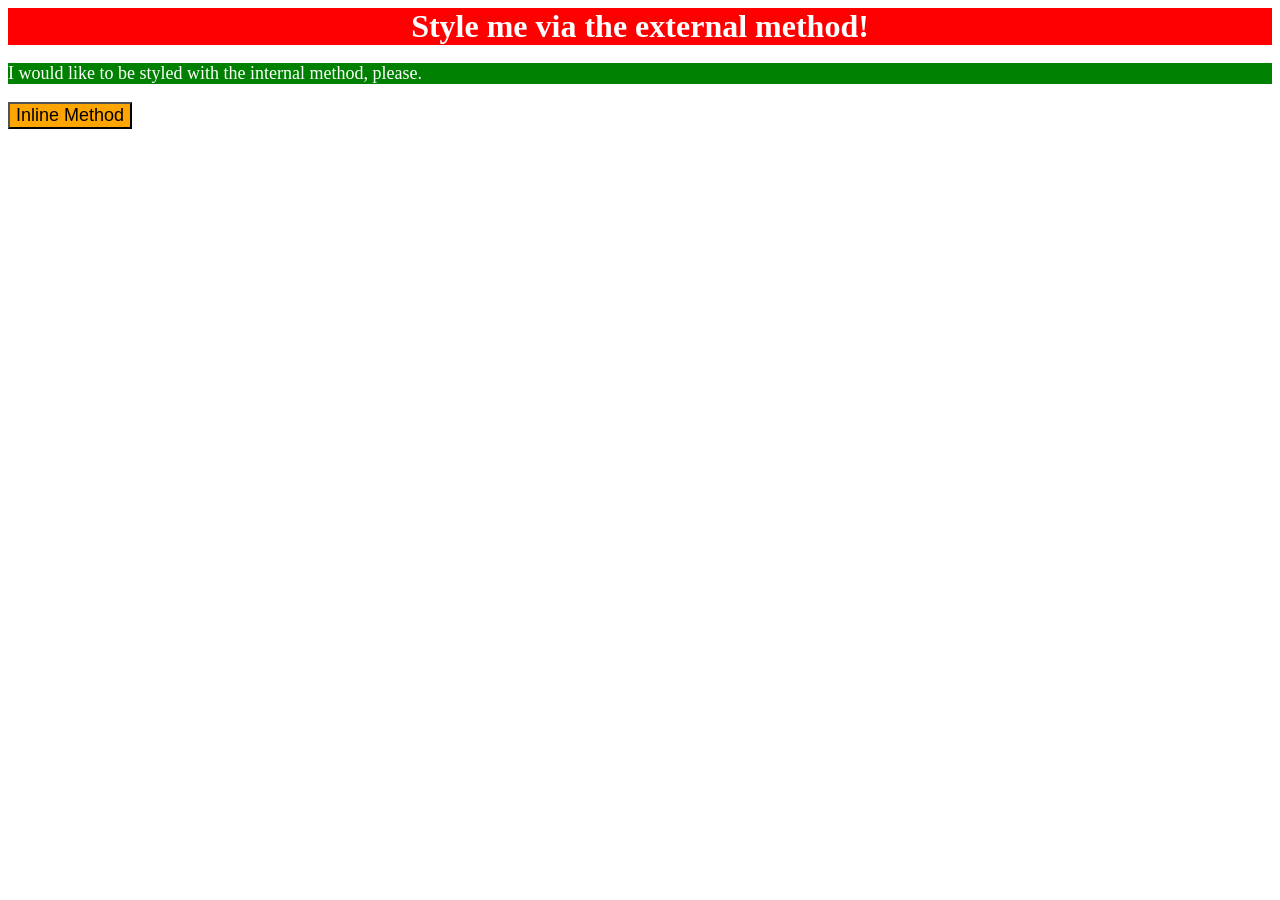
<file: foundations/intro-to-css/01-css-methods/index.html>
<!DOCTYPE html>
<html lang="en">
  <head>
    <meta charset="UTF-8">
    <meta http-equiv="X-UA-Compatible" content="IE=edge">
    <meta name="viewport" content="width=device-width, initial-scale=1.0">
    <title>Methods for Adding CSS</title>
    <link rel="stylesheet" href="styles.css">
     <style>
      p {
        color: white;
        font-size: 18px;
        background-color: green;
      } 
    </style>
  </head>
  <body>
    <div>Style me via the external method!</div>
    <p>I would like to be styled with the internal method, please.</p>
    <button style="color: black; background-color: orange; font-size: 18px;">Inline Method</button>
  </body>
</html>
</file>
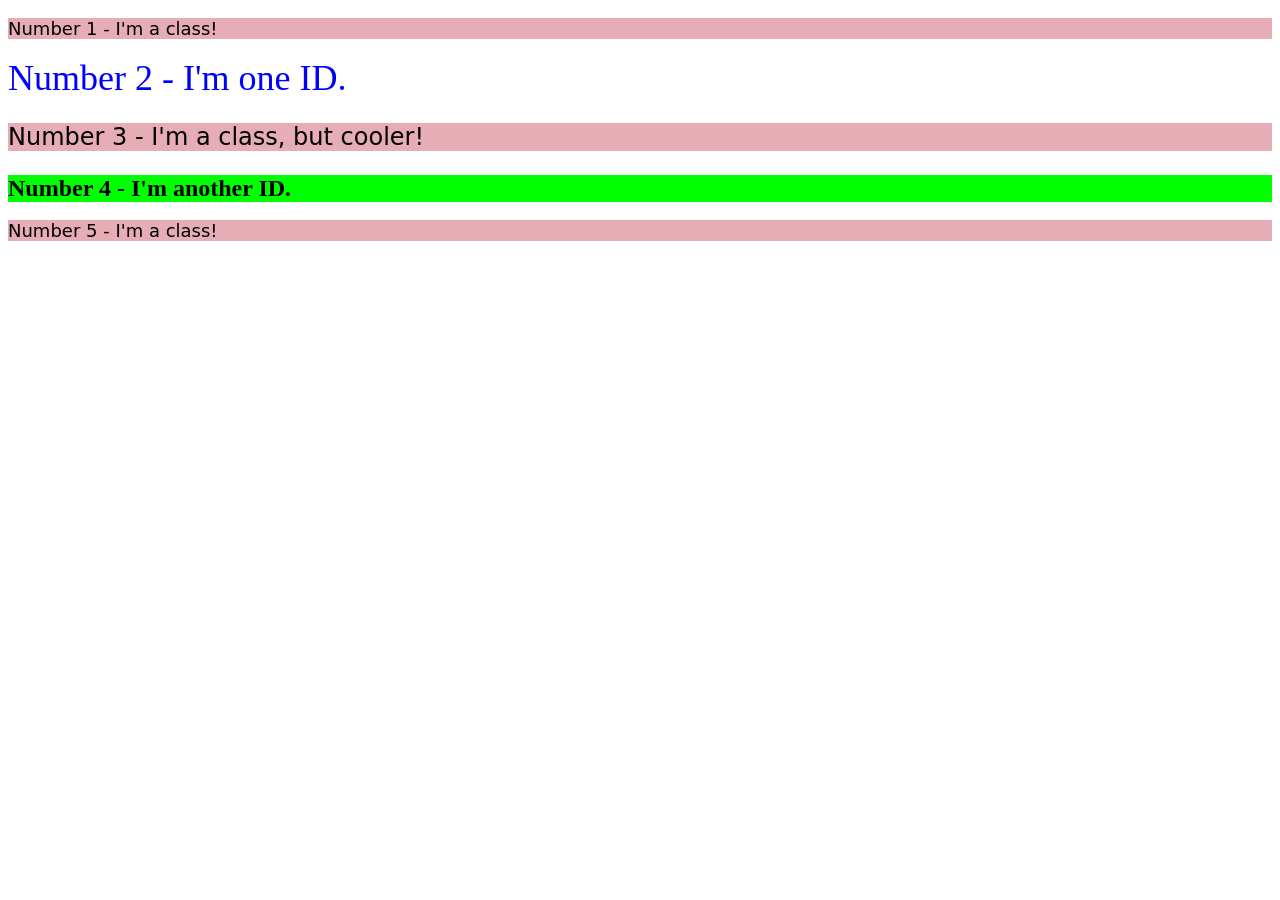
<file: foundations/intro-to-css/02-class-id-selectors/index.html>
<!DOCTYPE html>
<html lang="en">
  <head>
    <meta charset="UTF-8">
    <meta http-equiv="X-UA-Compatible" content="IE=edge">
    <meta name="viewport" content="width=device-width, initial-scale=1.0">
    <title>Class and ID Selectors</title>
    <link rel="stylesheet" href="style.css">
  </head>
  <body>
    <p class="p-modified">Number 1 - I'm a class!</p>
    <div class="div-1">Number 2 - I'm one ID.</div>
    <p class="p-modified">Number 3 - I'm a class, but cooler!</p>
    <div class="div-2">Number 4 - I'm another ID.</div>
    <p class="p-modified">Number 5 - I'm a class!</p>
  </body>
</html>
</file>
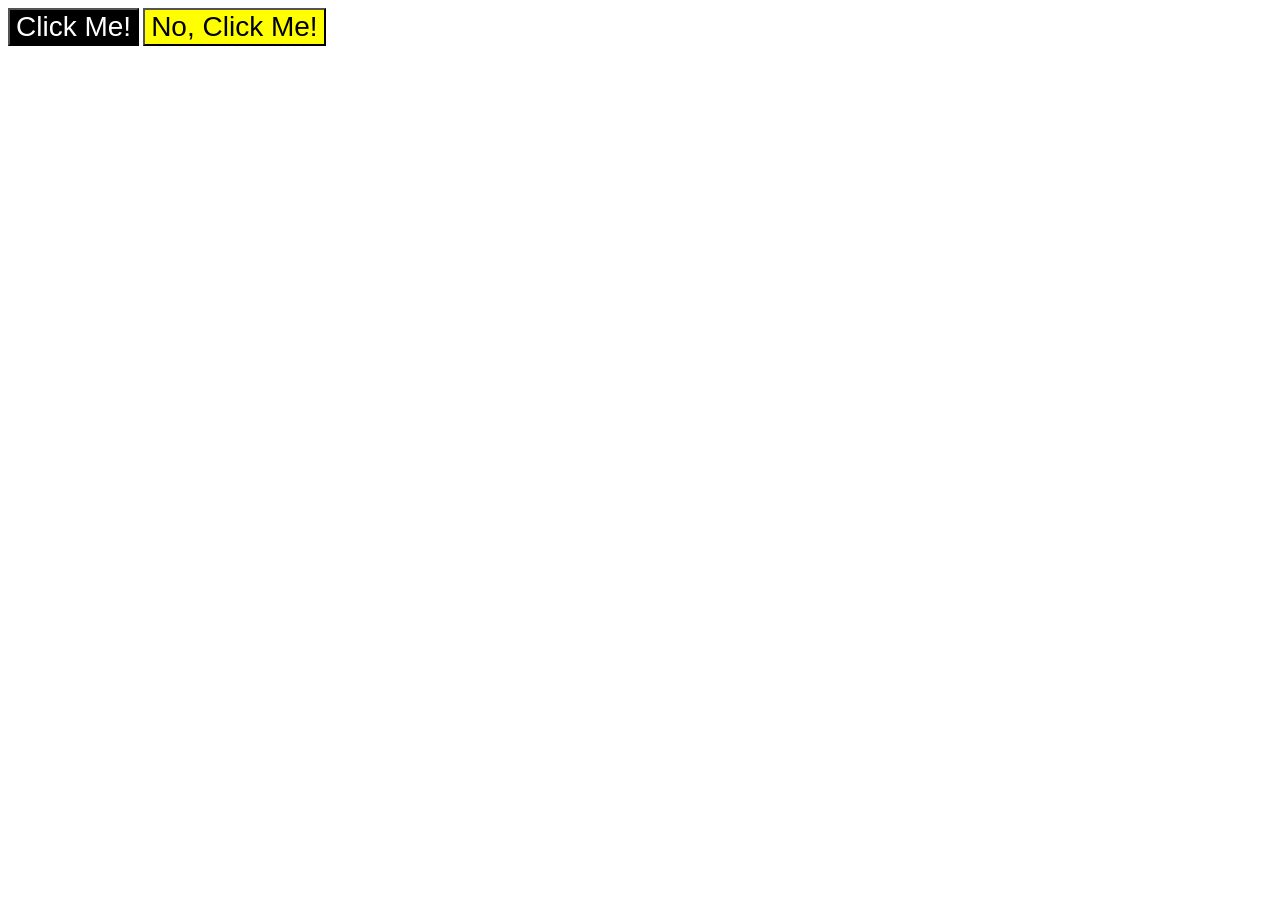
<file: foundations/intro-to-css/03-grouping-selectors/index.html>
<!DOCTYPE html>
<html lang="en">
  <head>
    <meta charset="UTF-8">
    <meta http-equiv="X-UA-Compatible" content="IE=edge">
    <meta name="viewport" content="width=device-width, initial-scale=1.0">
    <title>Grouping Selectors</title>
    <link rel="stylesheet" href="style.css">
  </head>
  <body>
    <button class="firstbutton"> <span class="EqualsButton">Click Me!</span></button>
    <button class="secondbutton"><span class="EqualsButton">No, Click Me!</span></button>
  </body>
</html>
</file>
<file: foundations/intro-to-css/01-css-methods/styles.css>
div {
  color: white;
  background-color: red;
  text-align: center;
  font-size: 32px;
  font-weight: bold;
}
</file>
<file: foundations/intro-to-css/02-class-id-selectors/style.css>
/* Add CSS Styling */
.p-modified {
  font-size: 18px;
  background-color: rgb(230, 173, 182);
  font-family: Verdana, "DejaVu Sans", sans-serif;
}

.div-1 {
    font-size: 36px;
    color: rgb(0, 0, 255);
}

.p-modified:nth-of-type(2) { /*esto prácticamente dice: Busca entre los elementos con la clase "p-modified" y selecciona el segundo*/
    font-size: 24px;
}

.div-2 { 
    background-color: rgb(0, 255, 0);
    font-weight: bold;
    font-size: 24px;
}
</file>
<file: foundations/intro-to-css/03-grouping-selectors/style.css>
/* Add CSS Styling */
.firstbutton {
    background-color: black;
    color: white;
}

.EqualsButton {
    font-size: 28px;
    font-family: Helvetica, "Times New Roman", sans-serif;
}

.secondbutton {
    background-color: yellow;
    color: black;
}
</file>
